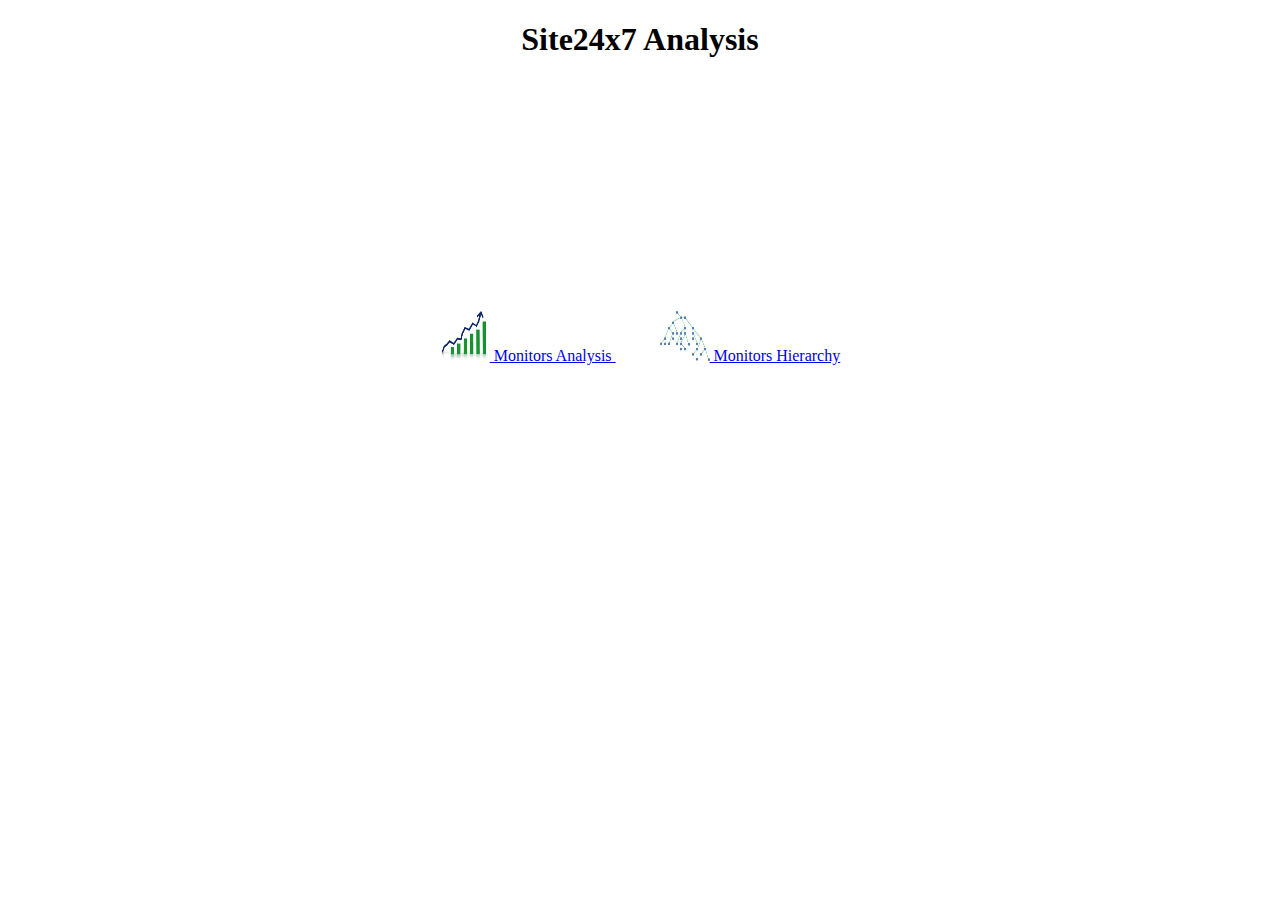
<file: d3-till-date/home.html>
<!DOCTYPE html>
<html>
    <head>
        <title>Site 24x7</title>
        <meta charset="UTF-8">
        <meta name="viewport" content="width=device-width">
    </head>
    <body>
        <h1 style="text-align: center;">Site24x7 Analysis</h1>

        <div style="text-align: center; margin-top: 20%;">
            <a href="index.html">
                <img src="graph.jpg" style="width: 50px; height: 50px;" alt="image">
                Monitors Analysis
            </a>
            <span style="width: 40px; display: inline-block;"></span>
            <a href="index_Tree.html">
                <img src="tree.jpg" style="width: 50px; height: 50px;" alt="image">
                Monitors Hierarchy
            </a> 
        </div>
    </body>
</html>
</file>
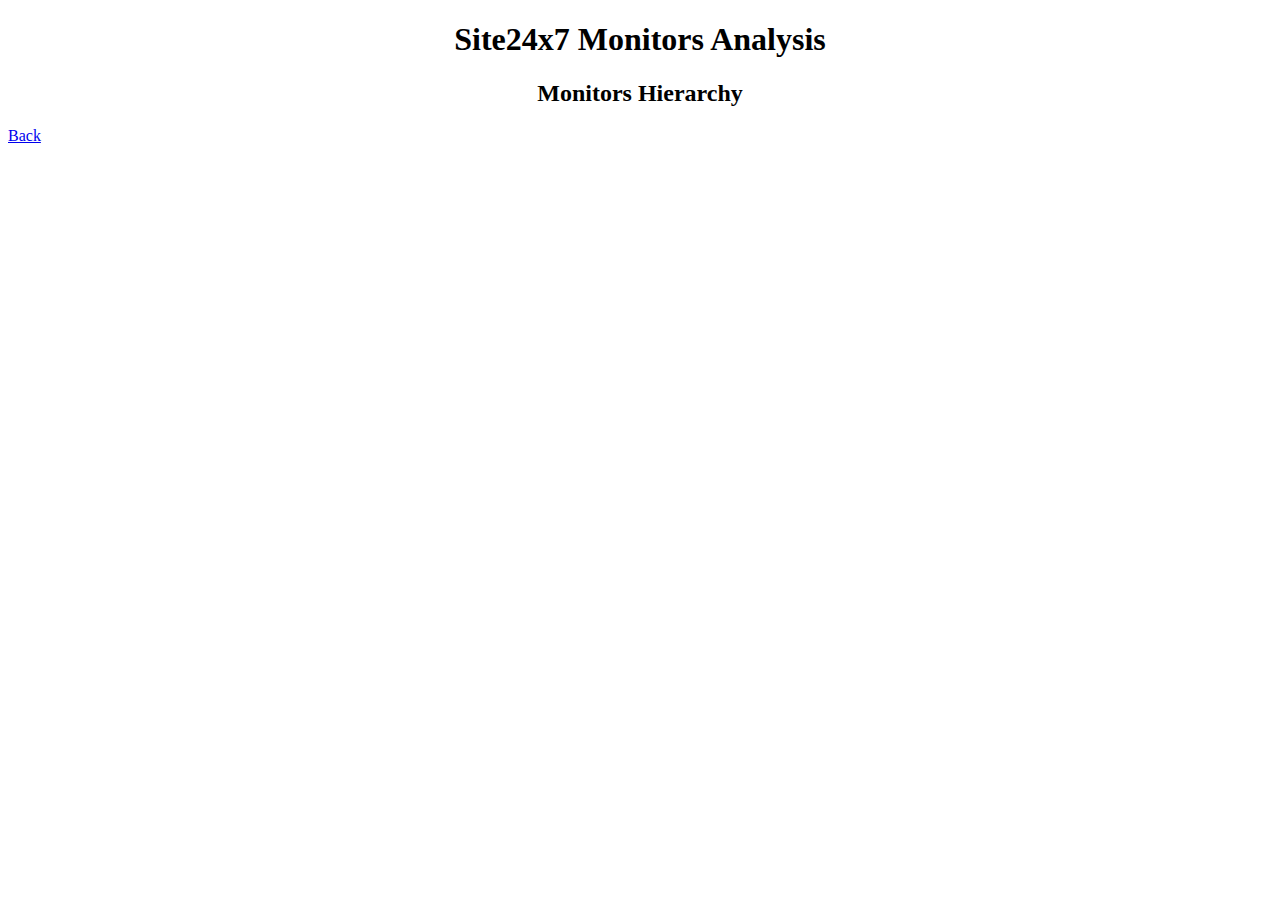
<file: d3-till-date/index_Tree.html>
<!DOCTYPE html>
<!--<html xmlns="http://www.w3.org/1999/xhtml">-->
<html>
    <head>
        <title>Monitors Hierarchy</title>
        <!--<link href="//netdna.bootstrapcdn.com/bootstrap/3.0.0/css/bootstrap-glyphicons.css" rel="stylesheet">-->
        <!--<script src="d3.legend.js"></script>-->
        <!--script src="dndTree.js"></script--> 
        <!--script type="text/javascript" src="treelist.js"></script-->

        <script  src="//code.jquery.com/jquery-1.9.1.min.js"></script>
        <script  src="//d3js.org/d3.v3.min.js"></script>
        <link rel="stylesheet" href="./effects.css" type="text/css">
        <script src='./effects.js'></script>
    </head>
    <body>
        <h1 align="center">Site24x7 Monitors Analysis</h1>
        <!--<a href="index.html">Analysis</a>-->
        <h2 align="center">Monitors Hierarchy</h2>
        <div align = "center" id="monitorTree"></div> 
        <a href='home.html'>Back</a>
    </body>
</html>
</file>
<file: d3-till-date/effects.css>
div.tooltip {
    position: absolute;
    text-align: left;
    width: auto;
    min-width: 200px;
    padding: 2px;
    font: 12px sans-serif;
    background: lightgrey;
    border: 0px;
    border-radius: 8px;
    pointer-events: none;
    cursor: pointer;
}
div.tooltip img {
    height: 15px;
    width: 15px;
    margin: 1px 2px -2px 2px;
}
.bar {
    fill: steelblue;
}
.bar:hover {
    fill: brown;
}
.axis {
    font: 12px sans-serif;
}
.axis path,
.axis line {
    fill: none;
    stroke: #000;
    shape-rendering: crispEdges;
}
.x.axis path,
.axis line {
    fill: none;
    stroke: #000;
    shape-rendering: crispEdges;
}
.arc text {
    font: 12px sans-serif;
    text-anchor: middle;
}
.arc path {
    stroke: #fff;
}
.legend rect {
    fill: white;
    stroke: black;
    opacity: 0.7;
}
node {
    cursor: pointer;
}
.overlay {
    background-color:#EEE;
}
.node circle {
    fill: #fff;
    stroke: steelblue;
    stroke-width: 1.5px;
}
.node text {
    font-size:10px;
    font-family: sans-serif;
}
.link {
    fill: none;
    stroke: #ccc;
    stroke-width: 1.5px;
}
.link.module-down {
    stroke: red;
}
.link.module-unrechable {
    stroke: orange;
}
.templink {
    fill: none;
    stroke: red;
    stroke-width: 3px;
}
.ghostCircle.show {
    display: block;
}
.ghostCircle, .activeDrag .ghostCircle {
    display: none;
}
.selected {
    color: orange;
}
.node {
    position: absolute;
    list-style: none;
    cursor: default;
}
.node span {
    margin-right: 3px;
}
.node .caret {
    font-size: 10px;
}
</file>
